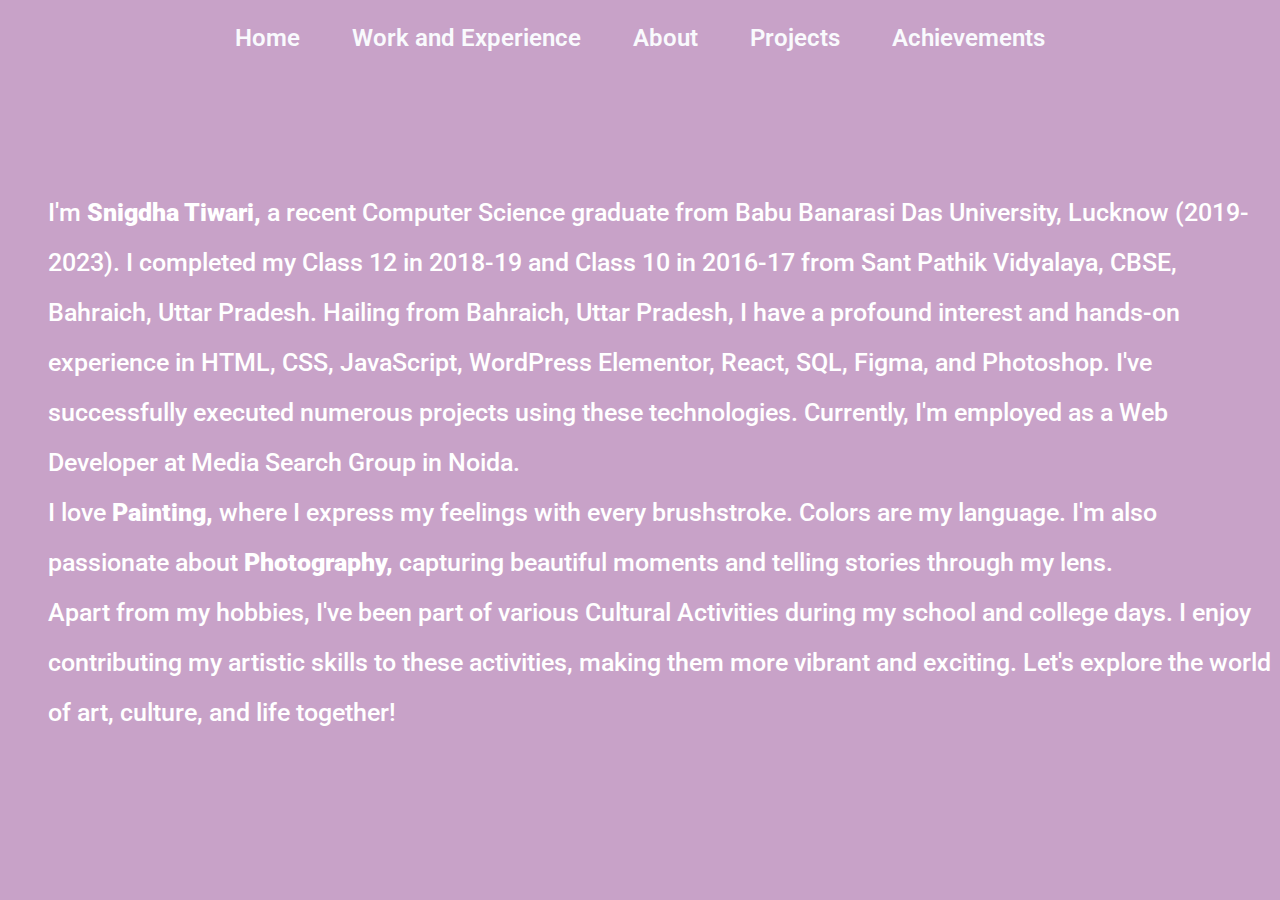
<file: about.html>
<!DOCTYPE html>
<html lang="en">

<head>
    <meta charset="UTF-8">
    <meta http-equiv="X-UA-Compatible" content="IE=edge">
    <meta name="viewport" content="width=device-width, initial-scale=1.0">
    <title>Document</title>
    <link rel="stylesheet" href="style.css">
</head>

<body>
    <nav>
        <div class="nav__content">
          
          <label for="check" class="checkbox">
            <i class="ri-menu-line"></i>
          </label>
          <input type="checkbox" name="check" id="check" />
          <ul>
              <li><a href="./index.html" class="active">Home</a></li>
              <li><a href="./work.html">Work and Experience</a></li>
              <li><a href="./about.html">About</a></li>
              <li><a href="./project.html">Projects</a></li>
              <li><a href="./achievement.html">Achievements</a></li>
          </ul>
        </div>
      </nav>
        <div class="about-container">

            <div class="para">
                <p>I'm <strong>Snigdha Tiwari,</strong> a recent Computer Science graduate from Babu Banarasi Das
                    University, Lucknow (2019-2023). I completed my Class 12 in 2018-19 and Class 10 in 2016-17 from
                    Sant Pathik Vidyalaya, CBSE, Bahraich, Uttar Pradesh.

                    Hailing from Bahraich, Uttar Pradesh, I have a profound interest and hands-on experience in HTML,
                    CSS, JavaScript, WordPress Elementor, React, SQL, Figma, and Photoshop. I've successfully executed
                    numerous projects using these technologies.

                    Currently, I'm employed as a Web Developer at Media Search Group in Noida.</p>
                <p>I love <Strong>Painting,</Strong> where I express my feelings with every brushstroke. Colors are my
                    language. I'm also passionate about <strong>Photography,</strong> capturing beautiful moments and
                    telling stories
                    through my lens.</p>
                <p>Apart from my hobbies, I've been part of various Cultural Activities during my school and college
                    days. I enjoy contributing my artistic skills to these activities, making them more vibrant and
                    exciting. Let's explore the world of art, culture, and life together!</p>
            </div>
        </div>


    </div>
    </div>
</body>

</html>
</file>
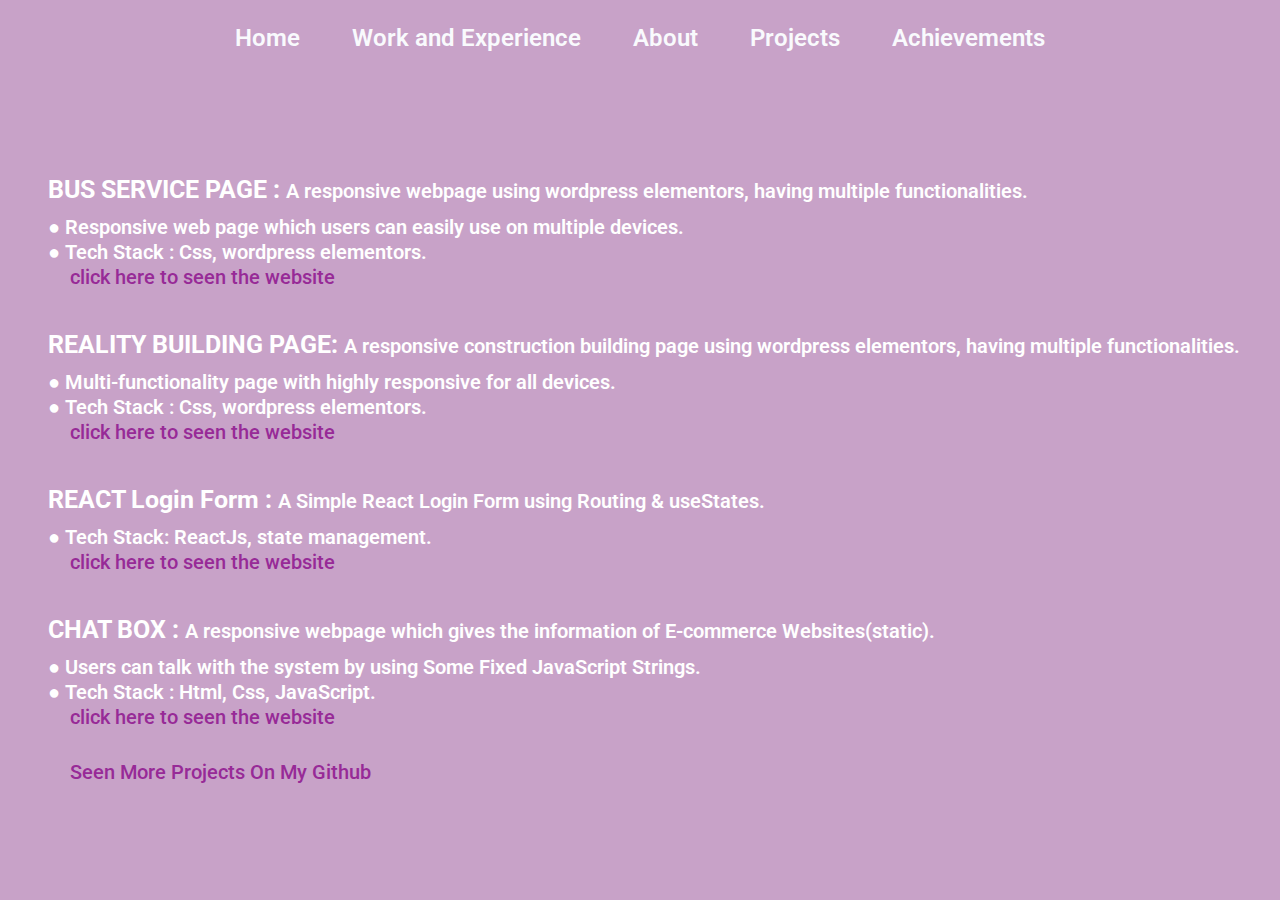
<file: project.html>
<!DOCTYPE html>
<html lang="en">

<head>
    <meta charset="UTF-8">
    <meta http-equiv="X-UA-Compatible" content="IE=edge">
    <meta name="viewport" content="width=device-width, initial-scale=1.0">
    <title>Document</title>
    <link rel="stylesheet" href="style.css">
</head>

<body>
    <nav>
        <div class="nav__content">
          
          <label for="check" class="checkbox">
            <i class="ri-menu-line"></i>
          </label>
          <input type="checkbox" name="check" id="check" />
          <ul>
              <li><a href="./index.html" class="active">Home</a></li>
              <li><a href="./work.html">Work and Experience</a></li>
              <li><a href="./about.html">About</a></li>
              <li><a href="./project.html">Projects</a></li>
              <li><a href="./achievement.html">Achievements</a></li>
          </ul>
        </div>
      </nav>

        <div class="project-container">
            <div class="project">
                <div class="para">
                    <p> <strong>BUS SERVICE PAGE : </strong>
                        A responsive webpage using wordpress elementors, having multiple functionalities.<br>
                        ● Responsive web page which users can easily use on multiple devices. <br>
                        ● Tech Stack : Css, wordpress elementors.</p> <a
                        href="http://msgdemo.com/projects/dcbus/web/">click here to seen the website</a>

                    <p> <strong>REALITY BUILDING PAGE: </strong>
                        A responsive construction building page using wordpress elementors, having
                        multiple
                        functionalities.<br>
                        ● Multi-functionality page with highly responsive for all devices.<br>
                        ● Tech Stack : Css, wordpress elementors.</p> <a
                        href="http://msgdemo.com/projects/realitybm/">click here to seen the website</a>

                    <p> <strong>REACT Login Form : </strong>
                        A Simple React Login Form using Routing & useStates.<br>
                        ● Tech Stack: ReactJs, state management.</p>
                    <a href="https://react-login-lovat.vercel.app/">click
                        here to seen the website</a>

                    <p> <strong>CHAT BOX : </strong>
                        A responsive webpage which gives the information of E-commerce Websites(static).<br>
                        ● Users can talk with the system by using Some Fixed JavaScript Strings.<br>
                        ● Tech Stack : Html, Css, JavaScript.</p>
                    <a href="https://snigdha-16.github.io/Comment_/">click
                        here to seen the website</a>

                    <p><a href="https://github.com/Snigdha-16">Seen More Projects On My Github</a></p>
                </div>

            </div>


        </div>


    </div>

</body>

</html>
</file>
<file: style.css>
@import url("https://fonts.googleapis.com/css2?family=Roboto:ital,wght@1,100&display=swap");

:root {
  --primary-color: #a855f7;
  --primary-color-dark: #9333ea;
  --secondary-color: #fcfcfc;
  --text-dark: #f9fafd;
  --text-light: #734F96;
  --extra-light: #c8a2c8;
  --max-width: 1200px;
}

* {
  padding: 0;
  margin: 0;
  box-sizing: border-box;
}

a {
  text-decoration: none;
}

body {
  font-family: 'Roboto', sans-serif;
}

nav {
  width: 100%;
  position: fixed;
  top: 0;
  left: 0;
  background-color: #c8a2c8;
  z-index: 99;
}

.nav__content {
  max-width: var(--max-width);
  margin: auto;
  padding: 1.5rem 1rem;
  display: flex;
  align-items: center;
  justify-content: center;
}



nav .checkbox {
  display: none;
}

nav input {
  display: none;
}
nav .checkbox i {
  font-size: 2rem;
  color: var(--primary-color);
  cursor: pointer;
}

ul {
  display: flex;
  align-items: center;
  gap: 1rem;
  list-style: none;
  transition: left 0.3s;
}

ul li a {
  padding: 0.5rem 1rem;
  border: 2px solid transparent;
  text-decoration: none;
  font-weight: 600;
  color: var(--text-dark);
  transition: 0.3s;
  font-size: x-large;
}

ul li a:hover {
  border-top-color: var(--secondary-color);
  border-bottom-color: var(--secondary-color);
  color: var(--secondary-color);
}

.section {
  background-color: var(--extra-light);
}

@media only screen and (max-width: 768px) {
  .section {
    background-color: var(--extra-light); /* Adjust background color for smaller screens */
    /* Add other responsive styles here if needed */
  }
}

.section__container {
  min-height: 100vh;
  max-width: var(--max-width);
  margin: auto;
  padding: 1rem;
  display: grid;
  grid-template-columns: repeat(2, 1fr);
  gap: 4rem;
}

.content {
  display: flex;
  flex-direction: column;
  justify-content: center;
}

.subtitle {
  letter-spacing: 2px;
  color: var(--text-light);
  font-weight: 600;
  margin-bottom: 0.5rem;
}

.title {
  /* font-size: 25px;
  font-weight: 700; */
  line-height: 3rem;
  color: var(--text-dark);
  margin-bottom: 1rem;
  font-size: 2.2rem;
  font-weight: 800;
}

.title span {
  font-size: 4rem;
  font-weight: bolder;
}

.description {
  line-height: 1.5rem;
  color: var(--text-light);
  margin-bottom: 2rem;
}

.action__btns {
  display: flex;
  gap: 1rem;
}

.action__btns button {
  font-size: 1rem;
  font-weight: 600;
  letter-spacing: 2px;
  padding: 1rem 2rem;
  outline: none;
  border: 2px solid var(--primary-color);
  border-radius: 10px;
  transition: 0.3s;
  cursor: pointer;
}

.hire__me {
  background-color: var(--primary-color);
  color: #ffffff;
}

.hire__me:hover {
  background-color: var(--primary);
  transform: translateY(10px);
  color: #e0dede;

}

.portfolio {
  color: #ffff !important;
  background-color: transparent;
 
}

.portfolio:hover {
  background-color: var(--primary-color-dark);
  color: #e0dede !important;
  transform: translateY(10px);
}

.image {
  display: grid;
  place-items: center;
}

.image img {
  width: min(25rem, 90%);
  border-radius: 100%;
}

@media (width < 750px) {
  nav .checkbox {
    display: block;
  }

  ul {
    position: absolute;
    width: 100%;
    height: calc(100vh - 85px);
    left: -100%;
    top: 85px;
    background-color: var(--extra-light);
    flex-direction: column;
    justify-content: center;
    gap: 2rem;
  }

  nav #check:checked ~ ul {
    left: 0;
  }

  ul li a {
    font-size: 1.25rem;
  }

  .section__container {
    padding: 10rem 1rem 5rem 1rem;
    text-align: center;
    grid-template-columns: repeat(1, 1fr);
  }

  .image {
    grid-area: 1/1/2/2;
  }

  .action__btns {
    margin: auto;
  }
}

.icon .fa-brands {
  color: rgb(255, 255, 255);
  font-size: 1.7rem;
}

.icon {
  display: flex;
  flex-direction: row;
  /* justify-content: center; */
  align-items: center;
  padding-bottom: 20px;
  gap: 3rem;
}

.icon .fa-brands:hover {
  cursor: pointer;
  background: linear-gradient(#000000, #734F96);
  -webkit-background-clip: text;
  -webkit-text-fill-color: transparent;
}

@media (max-width: 768px) {
  .icon {
    
      flex-direction: row; /* Change to a column layout for smaller screens */
      gap: 1rem; /* Adjust the gap for better spacing */
      text-align: center; /* Center-align text in each column */
  }

  .icon .fa-brands {
      font-size: 1.5rem; /* Adjust the font size for smaller screens */
  }
}

/* Additional media queries for even smaller screens if needed */
@media (max-width: 480px) {
  .icon .fa-brands {
      font-size: 1rem; /* Further adjust font size for very small screens */
  }
}




.protfolio-container {
    min-height: 100vh;
    width: 100%;
    display: flex;
    position: sticky;


}


@media only screen and (max-width: 768px) {
  .portfolio-container {
      flex-direction: column; /* Stack items vertically on smaller screens */
      align-items: center;     /* Center items on smaller screens */
  }
}

@media (max-width: 768px) {

    .left-container,
    .right-container {
        display: flex;
        flex-flow: column;
        width: 50%;
        /* Full width for smaller screens */
    }
}







.container {
    padding-left: 3rem;
    background: #c8a2c8;
    width: 100%;
    height: 100vh;
    display: flex;
    align-items: center;
}

@media only screen and (max-width: 768px) {
  .container {
      padding-left: 1rem; /* Adjust padding for smaller screens */
  }
}

.about-container {
    padding-left: 3rem;
    background:  #c8a2c8;
    width: 100%;
    height: 100vh;
    display: flex;
    align-items: center;
    padding-top: 25px !important;
}

@media only screen and (max-width: 768px) {
  .about-container {
      padding-left: 1rem; /* Adjust padding for smaller screens */
      padding-top: 25px !important; /* Adjust top padding for smaller screens */
      height: 100vh !important;
      padding-bottom: 10px;
  }
}

.project-container {
    padding-left: 3rem;
    background: #c8a2c8;
    width: 100%;
    height: 100vh;
    display: flex;
    align-items: center;
    padding-top: 25px !important;
}

@media only screen and (max-width: 768px) {
  .project-container {
      padding-left: 1rem; /* Adjust padding for smaller screens */
      padding-top: 15px !important; /* Adjust top padding for smaller screens */
  }
}


.container .para {
    display: flex;
    flex-wrap: wrap;
    flex-flow: column;
    /* padding-top: 40px; */
    color: #ffff;
    font-size: 20px;
    font-weight: 600;
    line-height: 50px;

}

.about-container .para {
    display: flex;
    flex-wrap: wrap;
    flex-flow: column;
    /* padding-top: 40px; */
    color: #ffff;
    font-size: 25px;
    font-weight: 500;
    line-height: 50px;

}

@media only screen and (max-width: 768px) {
  .container .para,
  .about-container .para {
      font-size: 18px; /* Adjust font size for smaller screens */
      line-height: 40px; /* Adjust line height for smaller screens */
  }
}


.about-container .para strong {
    
    font-size: 25px;
    font-weight: 900;
    

}

@media only screen and (max-width: 768px) {
  .about-container .para strong {
      font-size: 18px; /* Adjust font size for smaller screens */
      line-height: 40px; /* Adjust line height for smaller screens */
  }
}

.project-container .para {
    display: flex;
    flex-wrap: wrap;
    flex-flow: column;
    /* padding-top: 40px; */
    color: #ffff;
    font-size: 20px;
    font-weight: 600;
    line-height: 25px;

}

@media only screen and (max-width: 768px) {
  .project-container .para {
      font-size: 18px; /* Adjust font size for smaller screens */
      line-height: 20px; /* Adjust line height for smaller screens */
  }
}

.title span {
  font-weight: bolder;
}
.project-container .para a {
    color: #972a97;
    font-weight: 500;
    padding-bottom: 30px;
    padding-left: 22px;

}

@media only screen and (max-width: 768px) {
  .project-container .para a {
      padding-left: 10px; /* Adjust padding for smaller screens */
  }
}

.project-container .project .para {
    padding-top: 150px;

}


@media only screen and (max-width: 768px) {
  .project-container .project .para {
    padding-top: 60px;

}
}

.container .para strong {

    color: #ffff;
    font-size: 25px;
    font-weight: 700;
    line-height: 50px;

}

.project-container .para strong {
    /* padding-top: 20px; */
    color: #ffff;
    font-size: 25px;
    font-weight: 700;
    line-height: 50px;

}

@media only screen and (max-width: 768px) {
  .container .para strong,
  .project-container .para strong {
      font-size: 20px; /* Adjust font size for smaller screens */
      line-height: 40px; /* Adjust line height for smaller screens */
  }
}

.project-container .project .para {
  padding-top: 25px !important;
}

@media only screen and (max-width: 768px) {
  .project-container .project .para {
    padding-top: 15px !important;
  }
}

.description {
  
  font-size: 20px;
  font-weight: 600;
}

@media only screen and (max-width: 768px) {
  .description {
  
    font-size: 15px;
    font-weight: 500;
  }
}
</file>
